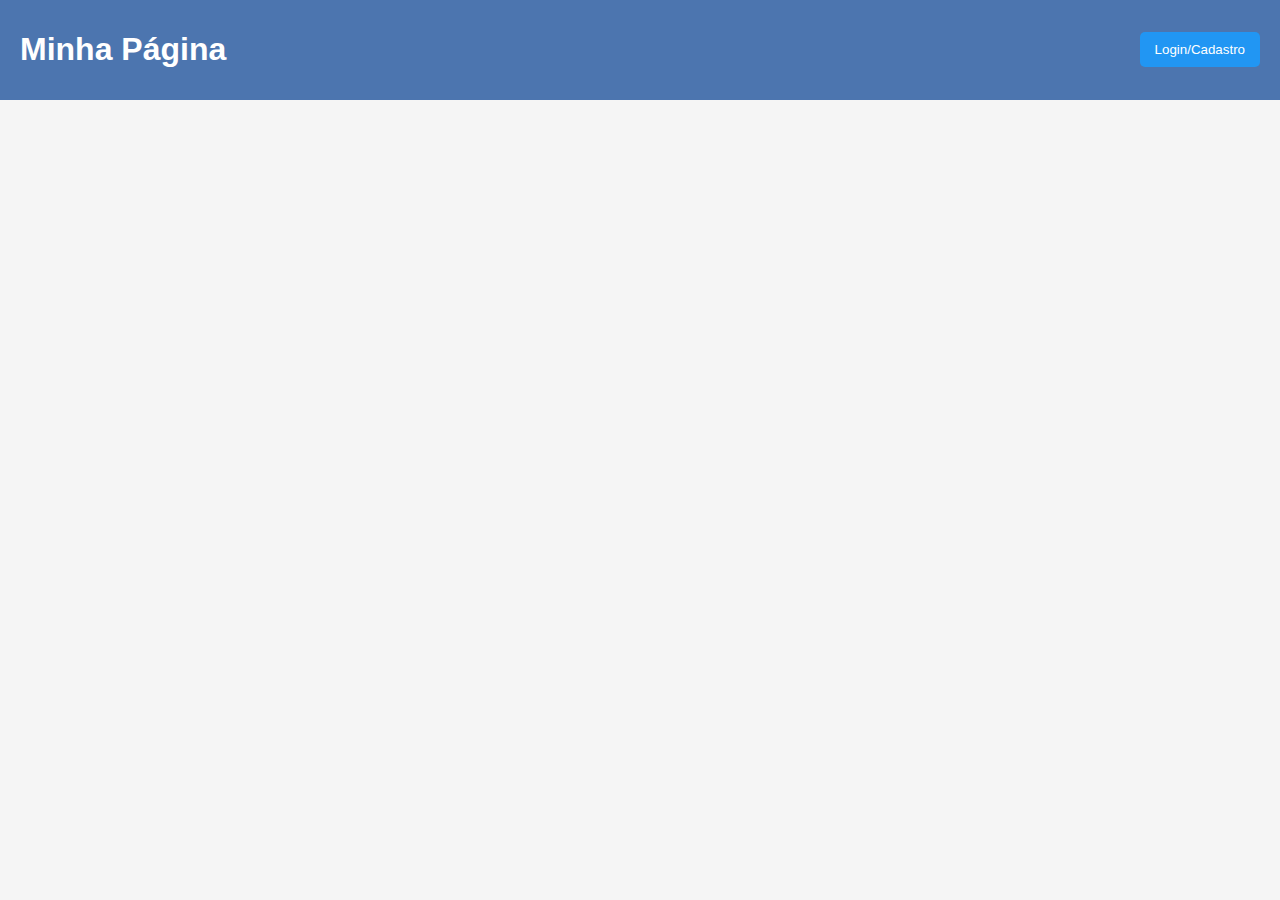
<file: index.html>
<!DOCTYPE html>
<html lang="pt-BR">
<head>
  <meta charset="UTF-8">
  <meta name="viewport" content="width=device-width, initial-scale=1.0">
  <title>Página Base</title>
  <link rel="stylesheet" href="style.css">
</head>
<body>
  <header class="header">
    <h1>Minha Página</h1>
    <button id="btn-login" class="btn">Login/Cadastro</button>
  </header>

  <div id="modal" class="modal hidden">
    <div class="modal-content">
      <span id="close-modal" class="close">&times;</span>
      <h2>Cadastro de Usuário</h2>
      <form id="form-cadastro">
        <label for="nome">Nome</label>
        <input type="text" id="nome" required>
        <label for="email">Email</label>
        <input type="email" id="email" required>
        <label for="telefone">Telefone</label>
        <input type="tel" id="telefone" required>
        <label for="cpf">CPF</label>
        <input type="text" id="cpf" required>
        <label for="senha">Senha</label>
        <input type="password" id="senha" required>
        <button type="submit" class="btn">Completar Cadastro</button>
      </form>
    </div>
  </div>

  <script src="script.js"></script>
</body>
</html>
</file>
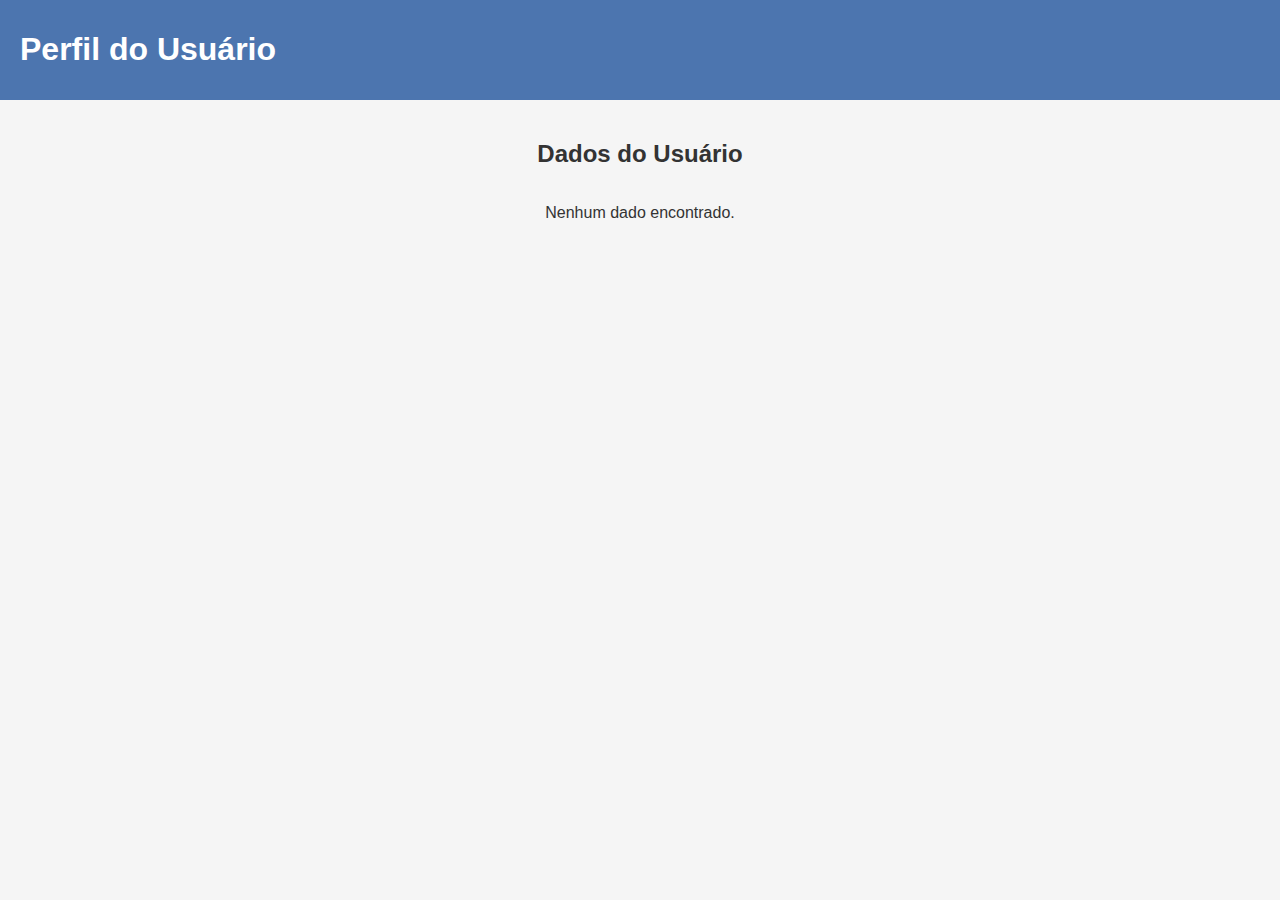
<file: perfil.html>
<!DOCTYPE html>
<html lang="pt-BR">
<head>
  <meta charset="UTF-8">
  <meta name="viewport" content="width=device-width, initial-scale=1.0">
  <title>Perfil do Usuário</title>
  <link rel="stylesheet" href="style.css">
</head>
<body>
  <header class="header">
    <h1>Perfil do Usuário</h1>
  </header>
  <main class="content">
    <h2>Dados do Usuário</h2>
    <div id="dados-usuario">
    </div>
  </main>
  <script>
    const dadosUsuario = JSON.parse(localStorage.getItem("dadosUsuario"));
    if (dadosUsuario) {
      document.getElementById("dados-usuario").innerHTML = `
        <p><strong>Nome:</strong> ${dadosUsuario.nome}</p>
        <p><strong>Email:</strong> ${dadosUsuario.email}</p>
        <p><strong>Telefone:</strong> ${dadosUsuario.telefone}</p>
        <p><strong>CPF:</strong> ${dadosUsuario.cpf}</p>
      `;
    } else {
      document.getElementById("dados-usuario").innerHTML = "<p>Nenhum dado encontrado.</p>";
    }
    
  </script>
</body>
</html>
</file>
<file: style.css>
body {
  font-family: Arial, sans-serif;
  margin: 0;
  padding: 0;
  background: #f5f5f5;
  color: #333;
}

.header {
  display: flex;
  justify-content: space-between;
  align-items: center;
  background-color: #4c75af;
  color: white;
  padding: 10px 20px;
}

.btn {
  background-color: #2196F3;
  color: white;
  border: none;
  padding: 10px 15px;
  cursor: pointer;
  border-radius: 5px;
}

.btn:hover {
  background-color: #0b7dda;
}

.modal {
  display: grid;
  place-items: center;
  position: fixed;
  top: 0;
  left: 0;
  width: 100%;
  height: 100%;
  background: rgba(0, 0, 0, 0.5);
  z-index: 1000;
}

.modal.hidden {
  display: none;
}

.modal-content {
  background: white;
  padding: 20px;
  border-radius: 8px;
  width: 300px;
  text-align: center;
}

.close {
  position: absolute;
  top: 10px;
  right: 10px;
  cursor: pointer;
  font-size: 20px;
  color: red;
}

.content {
  display: grid;
  place-items: center;
  margin: 20px;
}

form {
  display: grid;
  grid-template-columns: 1fr 2fr;
  gap: 10px;
  width: 100%;
  max-width: 400px;
  margin: 0 auto;
}

label {
  text-align: right;
  padding-right: 10px;
}

input {
  width: 100%;
  padding: 8px;
  border: 1px solid #ccc;
  border-radius: 4px;
  box-sizing: border-box;
}

button {
  grid-column: span 2;
  padding: 10px;
  background-color: #5A7D8C;
  color: white;
  border: none;
  border-radius: 4px;
  cursor: pointer;
}

button:hover {
  background-color: #486572;
}
</file>
